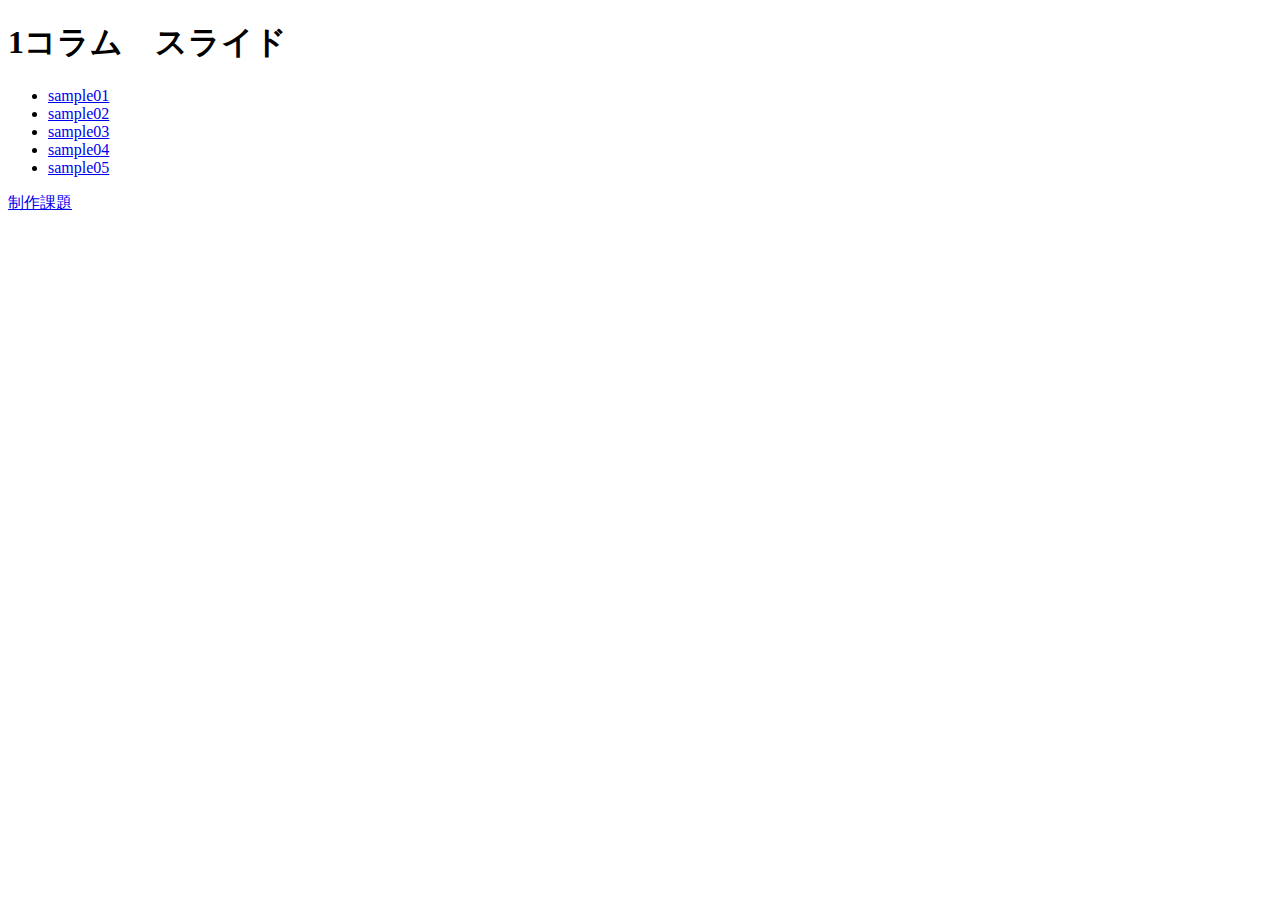
<file: index.html>
<!DOCTYPE html>
<html lang="ja">
<head>
  <meta charset="UTF-8">
  <meta name="viewport" content="width=device-width, initial-scale=1.0">
  <title>目次</title>
</head>
<body>
  <h1>1コラム　スライド</h1>

  <ul>
    <li><a href="./sample/sample01.html">sample01</a></li>
    <li><a href="./sample/sample02.html">sample02</a></li>
    <li><a href="./sample/sample03.html">sample03</a></li>
    <li><a href="./sample/sample04.html">sample04</a></li>
    <li><a href="./sample/sample05.html">sample05</a></li>
  </ul>

  <a href="./work/index.html">制作課題</a>
</body>
</html>
</file>
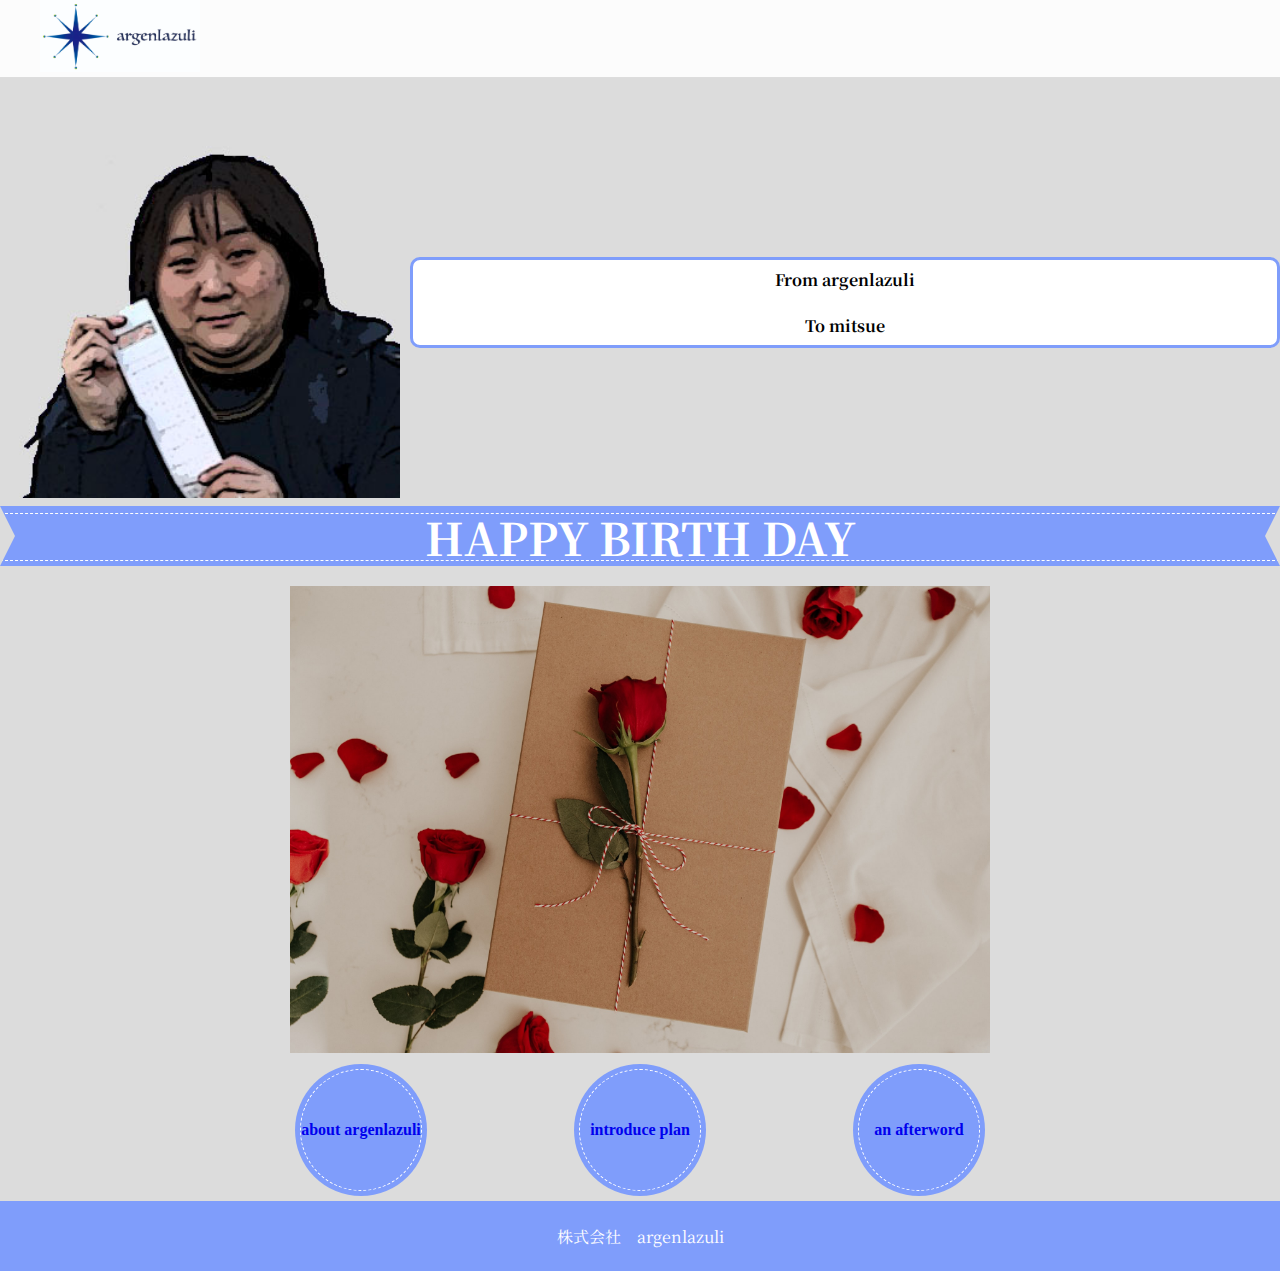
<file: sample/sample01.html>
<!DOCTYPE html>
<html lang="ja" dir="ltr">

  <head>
    <meta charset="utf-8">
    <meta name="viewport" content="width=device-width, initial-scale=1.0">
    <meta http-equiv="X-UA-Compatible" content="ie=edge">
    <title>From argenlazuli to mother</title>
    <link rel="stylesheet" href="./sample/css/style01.css">
   
    <body class='index_page'>
      <div id='header'>
        <header>
          <nav id='main_nav'>
            
            <ul>
              <div id='jpg1'></div><img src="./images/argenlazuri rogo45.jpg" alt style="width: 160px;">
            </ul>
          </nav>
        </header>


  
    <script src="./js/script01.js"></script>
   
    <body>
      <div class="mother">
      <h1><img src="./images/postermotherのコピー.jpg" alt style="width: 400px;"></h1>
      <div class="box2">
        <p>From argenlazuli<br><br>To mitsue</p>
    </div>
  </div>
      <div class="ribbon2">
        <h3>HAPPY BIRTH DAY</h3>
      </div>
      <h2><img src="./images/photo-1587052755556-89808205c097.jpg" alt style="width: 700px;"></h2>
      <div class="menu">
      <h4><a href="./sample02.html" class="btn-circle-stitch">about argenlazuli</a></h4>
      <h4><a href="./sample03.html" class="btn-circle-stitch">introduce plan</a></h4>
      <h4><a href="./sample04.html" class="btn-circle-stitch">an afterword</a></h4>
    </div>
             
    </body>

    <footer>
         <p>株式会社　argenlazuli</p>
     </footer>
 
</html>
</file>
<file: sample/sample/css/style01.css>
@import url('https://fonts.googleapis.com/css2?family=Roboto:ital,wght@1,900&display=swap');
@import url('https://fonts.googleapis.com/css?family=Noto+Serif+JP');
@import url('https://fonts.googleapis.com/css?family=Sawarabi+Mincho');
*{
  margin: 0;
 }

header{
    
    font-family:'Noto Serif JP', sans-serif;
    border-bottom: 1px solid #ddd;
    background-color: #fcfcfc;
    position:relative;
   margin-bottom: 20px;
}



body{
    background-color:#DCDCDC;
      
  }
  
 
  .ribbon2 {
    display: inline-block;
    position: relative;
    height: 60px;
    line-height: 60px;
    width: 100%;
    text-align: center;
    padding: 7px 0;
    font-size: 3vw;/*フォントサイズ*/
    font-family:'Noto Serif JP', sans-serif;
    background: #7f9dfb;/*背景色*/
    color: #fff;/*文字色*/
    box-sizing: border-box;
    margin-bottom: 20px;
  }
  
  .ribbon2 h3 {
    margin: 0;
    padding: 0 30px;
    border-top: dashed 1px #fff;/*上の破線*/
    border-bottom: dashed 1px #fff;/*下の破線*/
    line-height: 46px;
  }
  
  .ribbon2:before, .ribbon2:after {
    position: absolute;
    content: '';
    width: 0px;
    height: 0px;
    z-index: 1;
  }
  
  .ribbon2:before {
    /*左端の山形*/
    top: 0;
    left: 0;
    border-width: 30px 0px 30px 15px;
    border-color: transparent transparent transparent #DCDCDC;
    border-style: solid;
  }
  
  .ribbon2:after {
    /*右端の山形*/
    top: 0;
    right: 0;
    border-width: 30px 15px 30px 0px;
    border-color: transparent #DCDCDC;
    border-style: solid;
  }
  
  h2{
      text-align: center;
  }
  h1{
      text-align: left;
  }
  .mother{
    display: flex;
    align-items:center;
  }
  
  .box2 {
    padding: 0.5em 1em;
    margin-left: 10px;
    font-weight: bold;
    font-family:'Noto Serif JP', sans-serif;
    color: rgb(28, 24, 89,);/*文字色*/
    background: #fff;
    border: solid 3px #7f9dfb;/*線*/
    border-radius: 10px;/*角の丸み*/
    text-align: center;
    flex:1;
   

}
.box2 p {
    margin: 0; 
    padding: 0;
}
  img{
    max-width: 100%;
  }
  
  .img_button img{
    display: block;
  }
  
  .img_button:hover{
    opacity: 0.8;
  }
  
  .content{
    display: none;
    padding: 30px;
  }
.menu{
  display: flex;
  max-width: 700px;
  margin: 0 auto;
  justify-content: space-between;
  flex-wrap: wrap;
}
.menu h4{
  margin: 10px;
}
    .btn-circle-stitch {
        display:flex;
        text-decoration: none;
        background: #7f9dfb;
        color:rgb(28, 24, 89,);
        width: 120px;
        height: 120px;
        align-items: center;
        justify-content: center;
        border-radius: 50%;
        text-align: center;
        
        box-shadow: 0px 0px 0px 5px #7f9dfb;
        border: dashed 1px #fff;
        transition: .4s;
      }
      
      .btn-circle-stitch:hover {
        background: #7f9dfb;
        box-shadow: 0px 0px 0px 5px #7f9dfb;
      }


  footer{
    background-color:#7f9dfb;
    color:#fff;
    font-size: 100%;
    font-family:'Noto Serif JP', sans-serif;
    padding:10px;
    min-height:50px;

    display: flex;
    align-items: center;
    justify-content: center;

   
}
</file>
